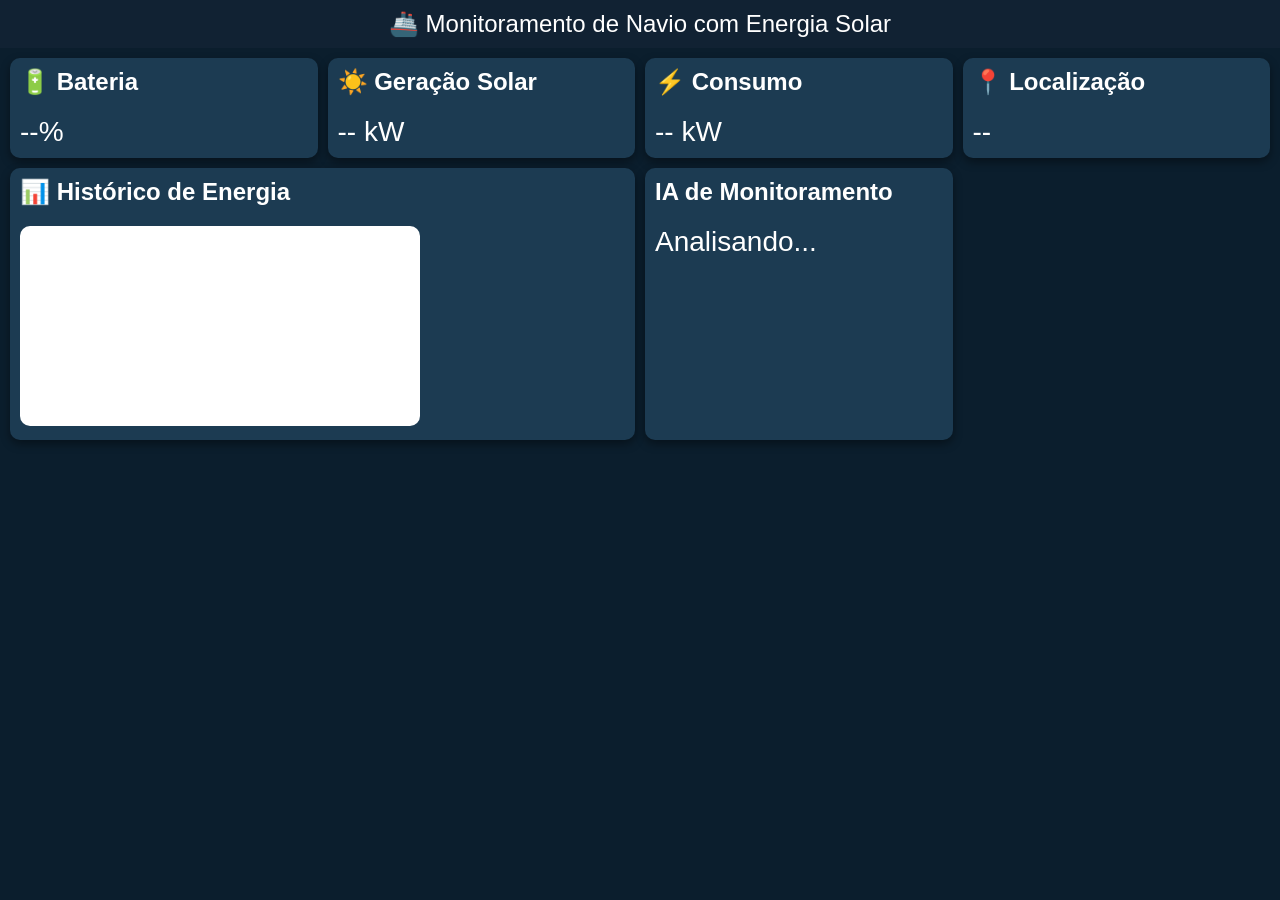
<file: monitoramento.html>
<!DOCTYPE html>
<html lang="pt-br">
<head>
  <meta charset="UTF-8">
  <link rel="stylesheet" href="monitoramento.css">

  <title>Monitoramento de Navio Solar</title>
 
</head>
<body>

<header>🚢 Monitoramento de Navio com Energia Solar</header>

<div class="container">
  <div class="card">
    <h2>🔋 Bateria</h2>
    <div class="value" id="battery">--%</div>
  </div>

  <div class="card">
    <h2>☀️ Geração Solar</h2>
    <div class="value" id="solar">-- kW</div>
  </div>

  <div class="card">
    <h2>⚡ Consumo</h2>
    <div class="value" id="consumption">-- kW</div>
  </div>

  <div class="card">
    <h2>📍 Localização</h2>
    <div class="value" id="location">--</div>
  </div>

  <div class="card" style="grid-column: span 2;">
    <h2>📊 Histórico de Energia</h2>
    <canvas id="chart" width="400" height="200"></canvas>
  </div>
</div>





 
 </div>

    <script src="monitoramento.js"></script>
</body>
</html>
</file>
<file: monitoramento.css>
body {
      font-family: Arial, sans-serif;
      background: #0b1e2d;
      color: #fff;
      margin: 0;
    }

    header {
      background: #123;
      padding: 15px;
      text-align: center;
      font-size: 24px;
    }

    .container {
      display: grid;
      grid-template-columns: repeat(auto-fit, minmax(250px, 1fr));
      gap: 20px;
      padding: 20px;
    }

    .card {
      background: #1c3b52;
      padding: 20px;
      border-radius: 15px;
      box-shadow: 0 4px 10px rgba(0,0,0,0.4);
    }

    .card h2 {
      margin-top: 0;
    }

    .value {
      font-size: 28px;
      margin-top: 10px;
    }

    canvas {
      background: #fff;
      border-radius: 10px;
    }
    body{margin:0;font-family:Arial;background:#0b1e2d;color:#fff}
header{text-align:center;padding:10px;background:#123}
.container{display:grid;grid-template-columns:repeat(auto-fit,minmax(250px,1fr));gap:10px;padding:10px}
.card{background:#1c3b52;padding:10px;border-radius:10px}
#map{height:300px}
canvas{background:#fff;border-radius:10px}
</file>
